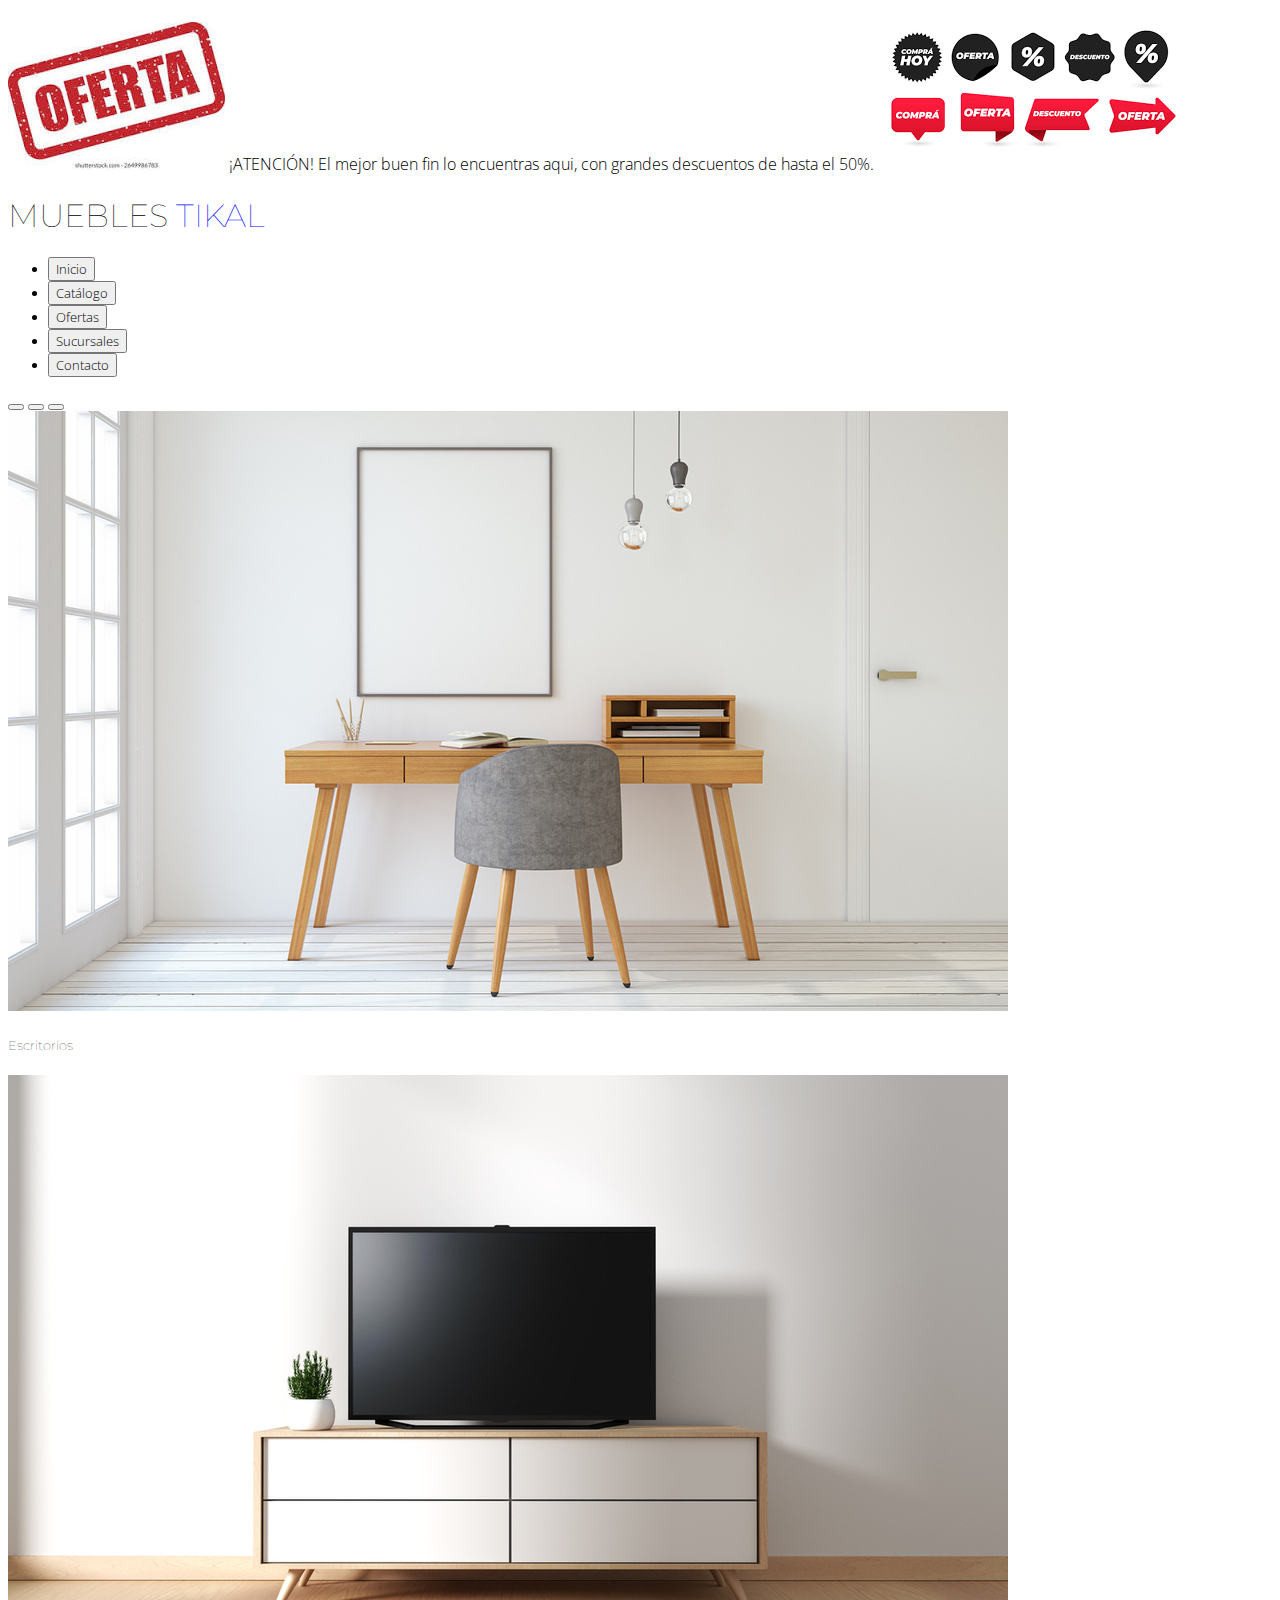
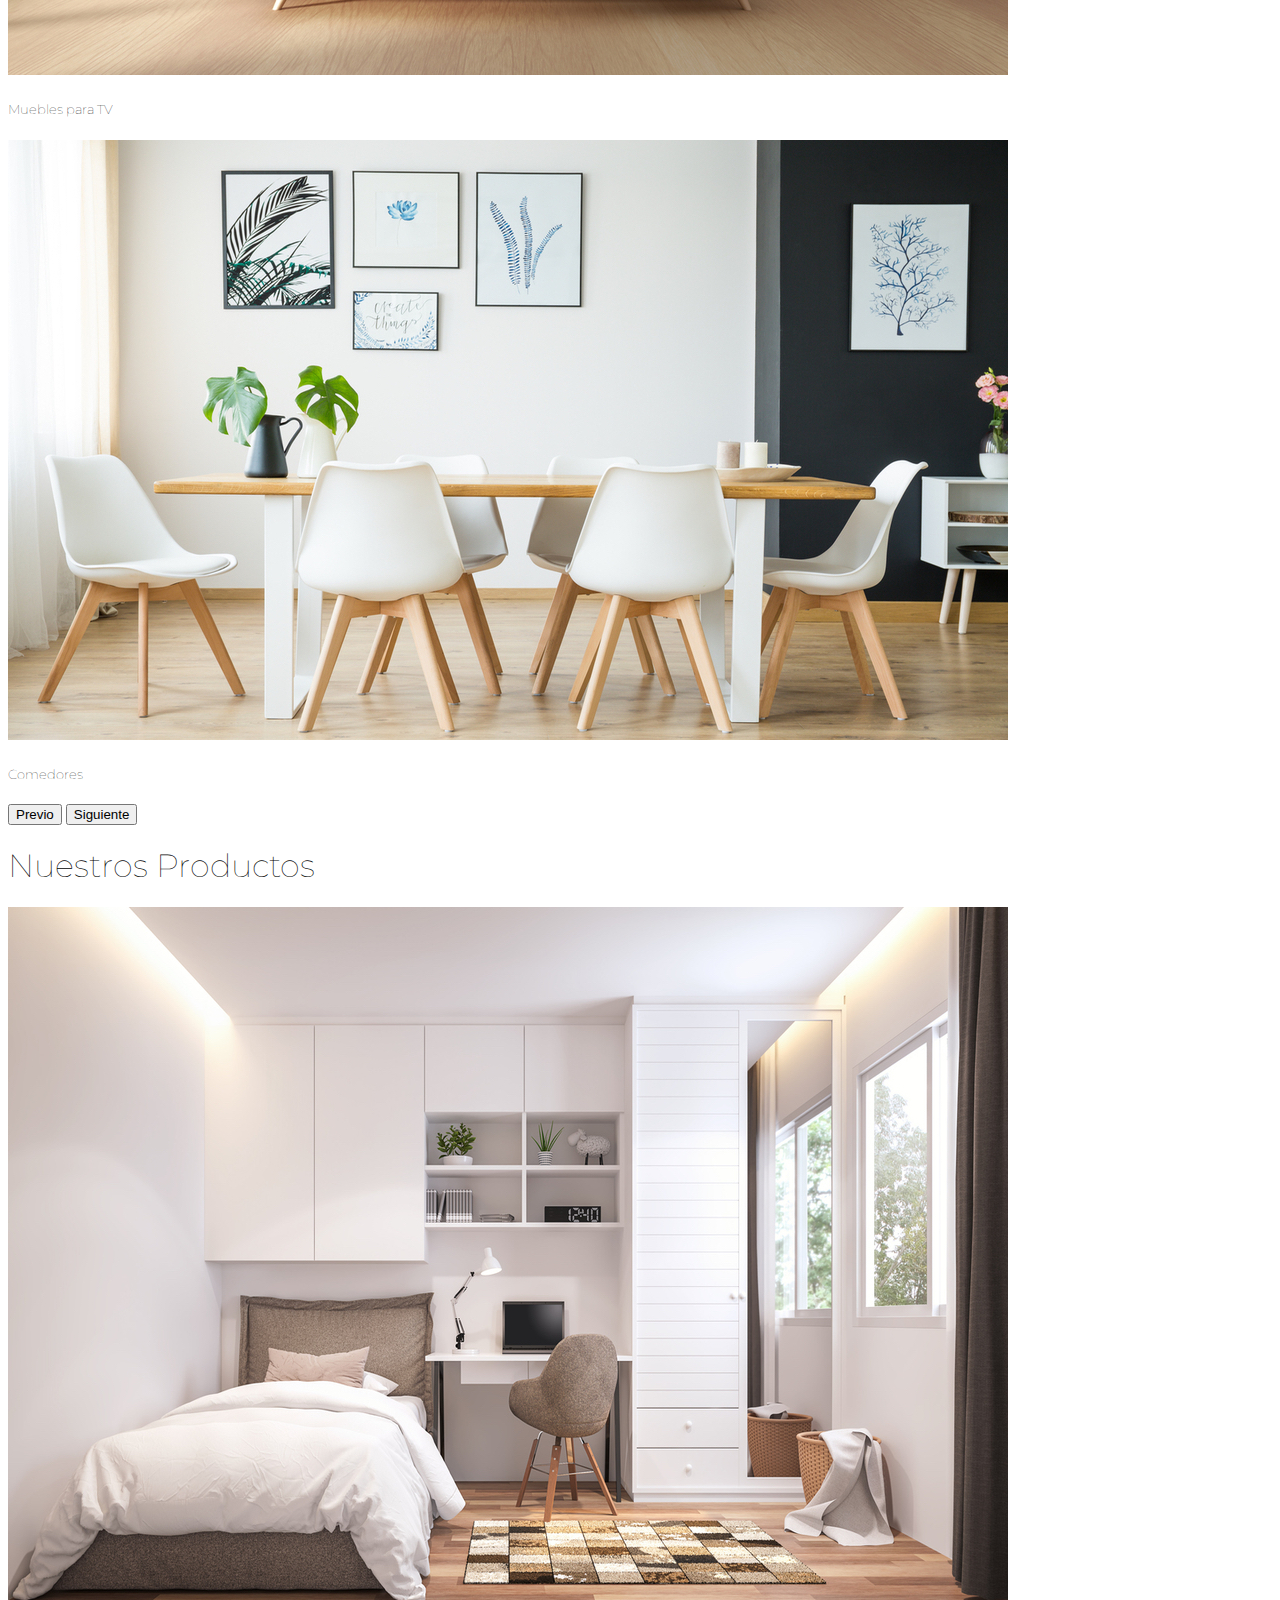
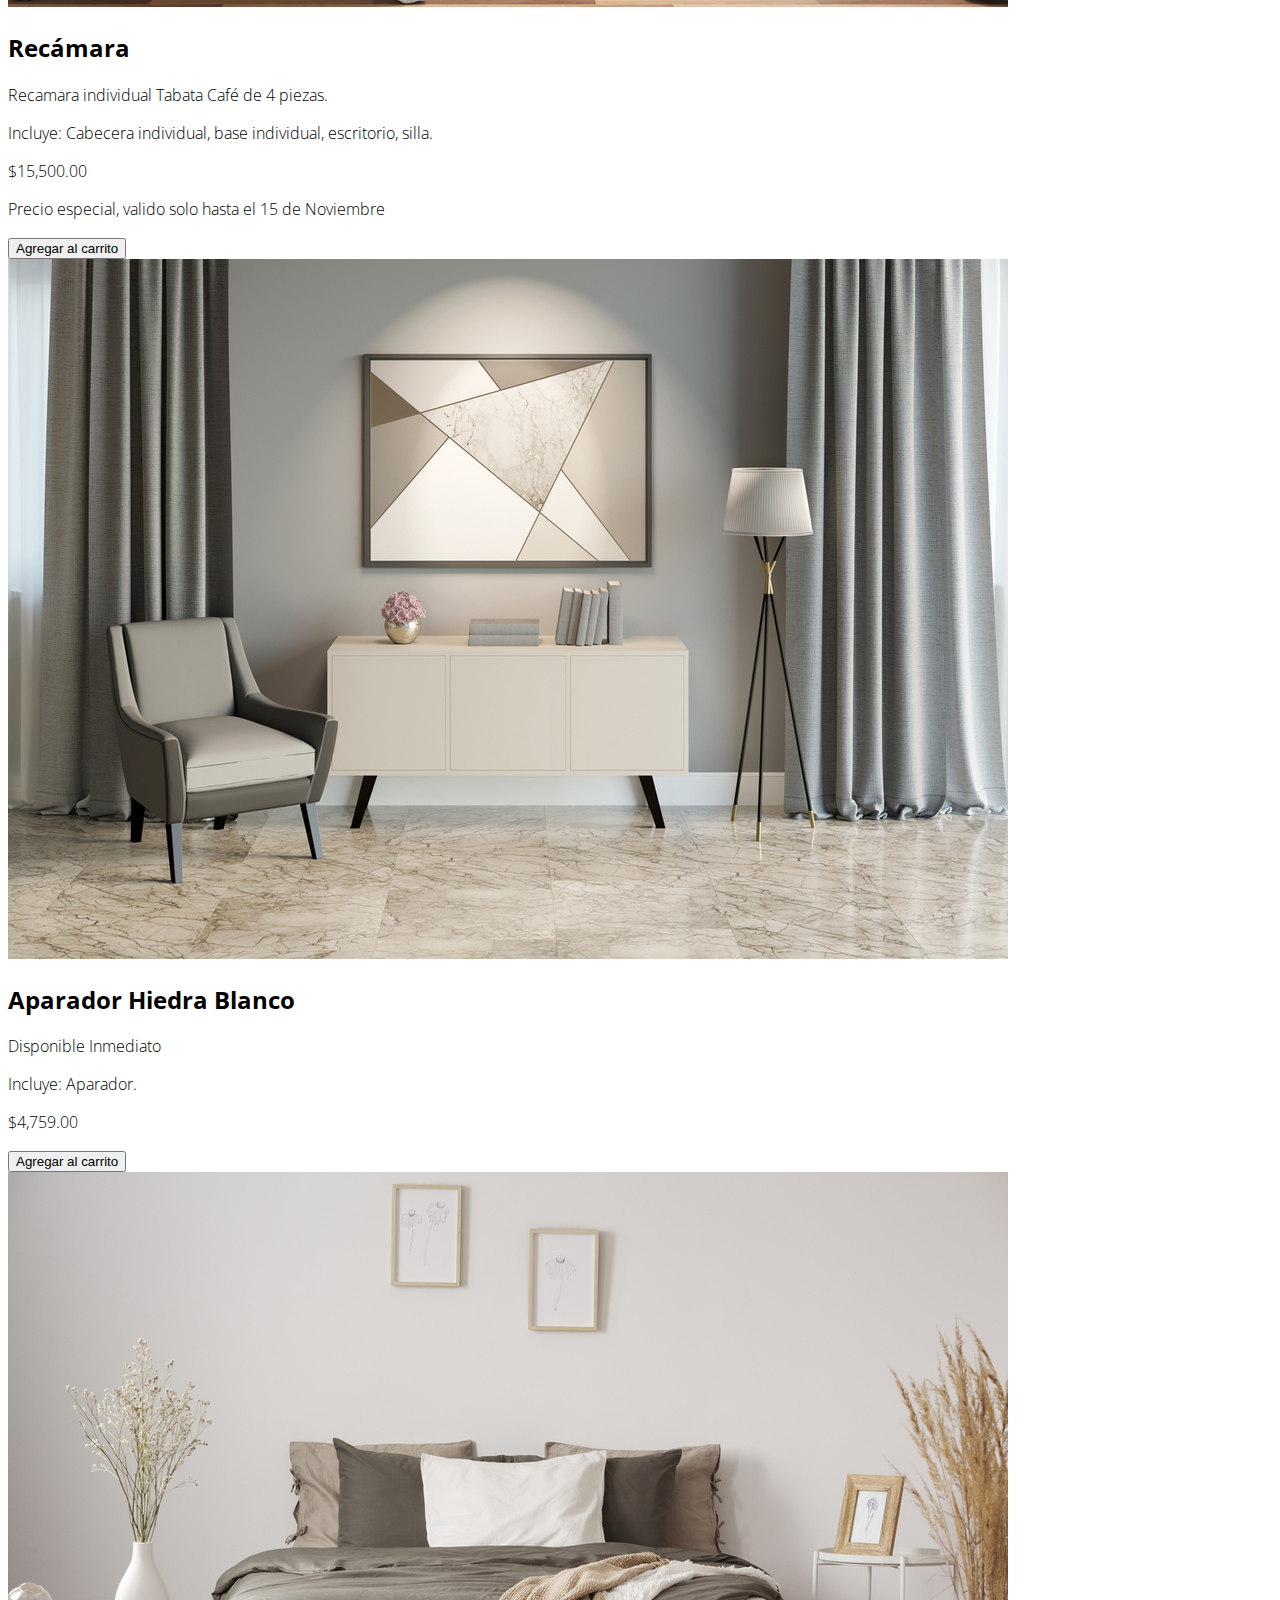
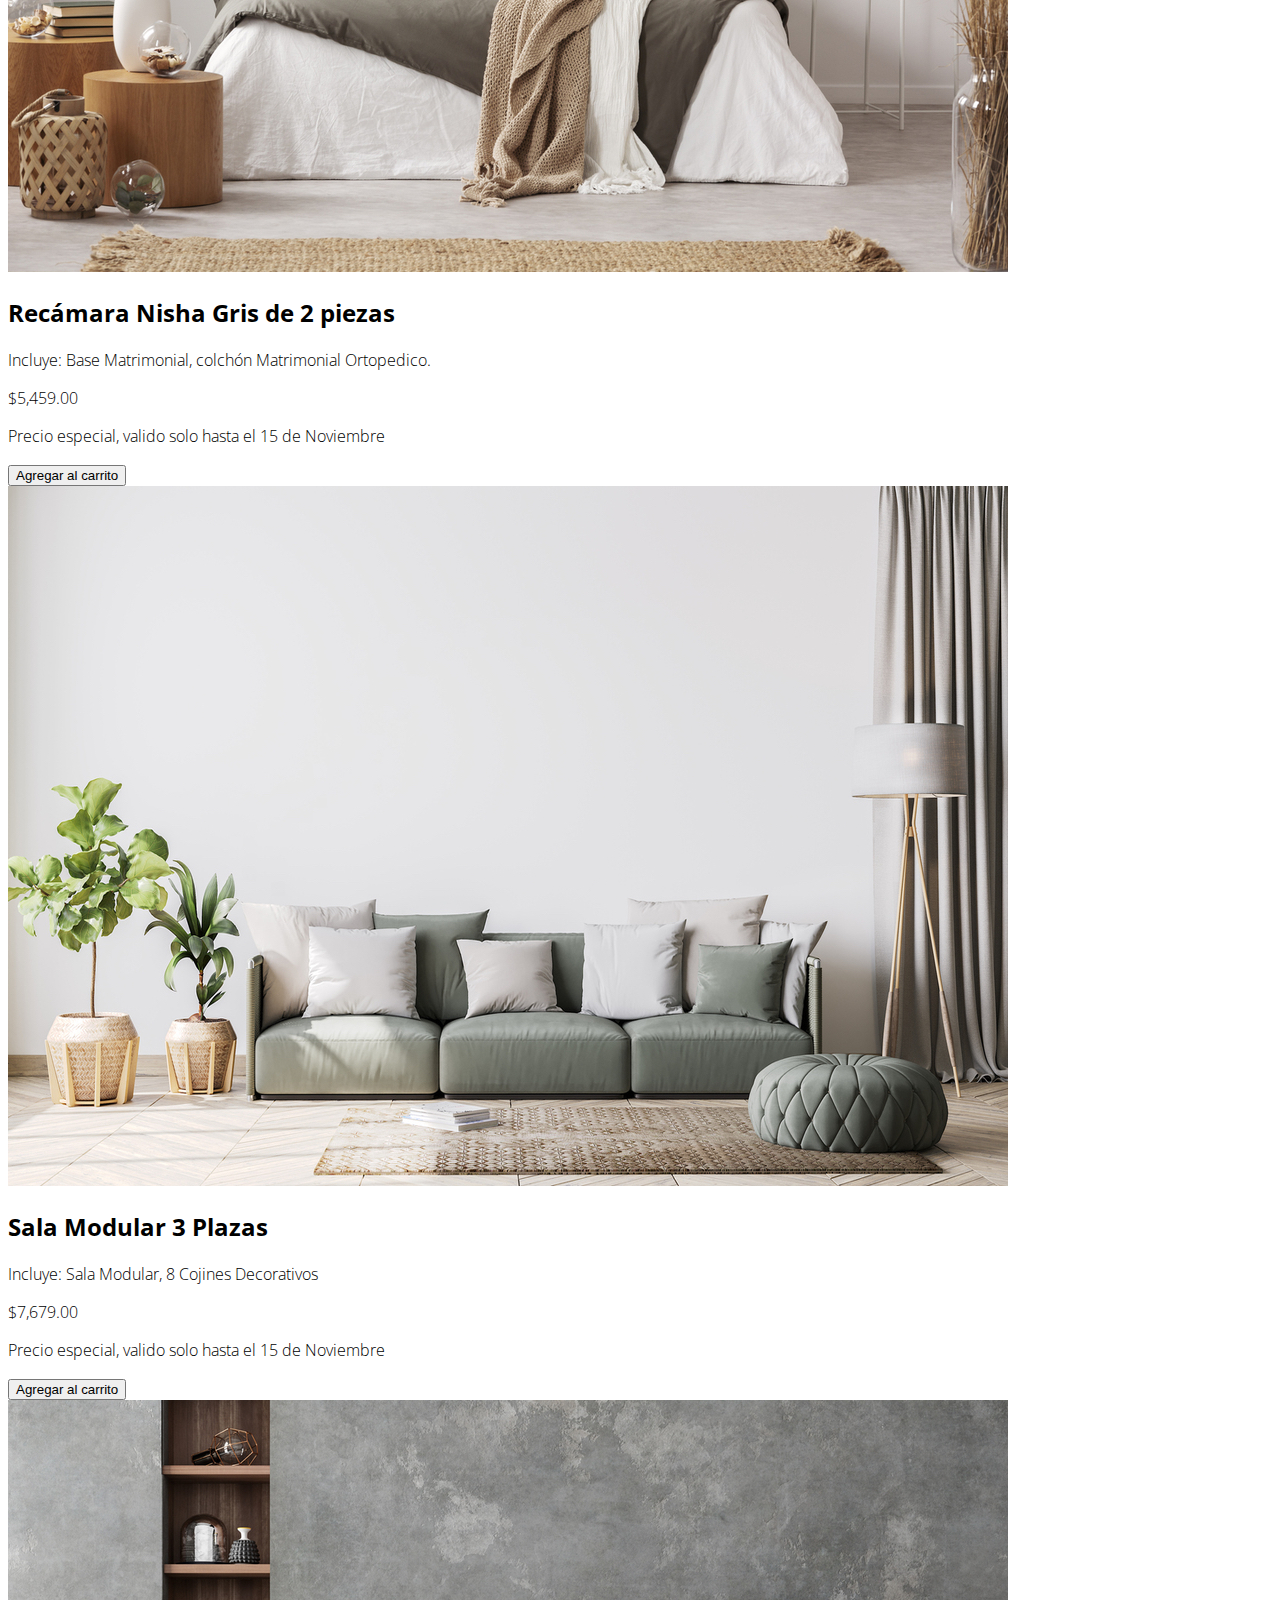
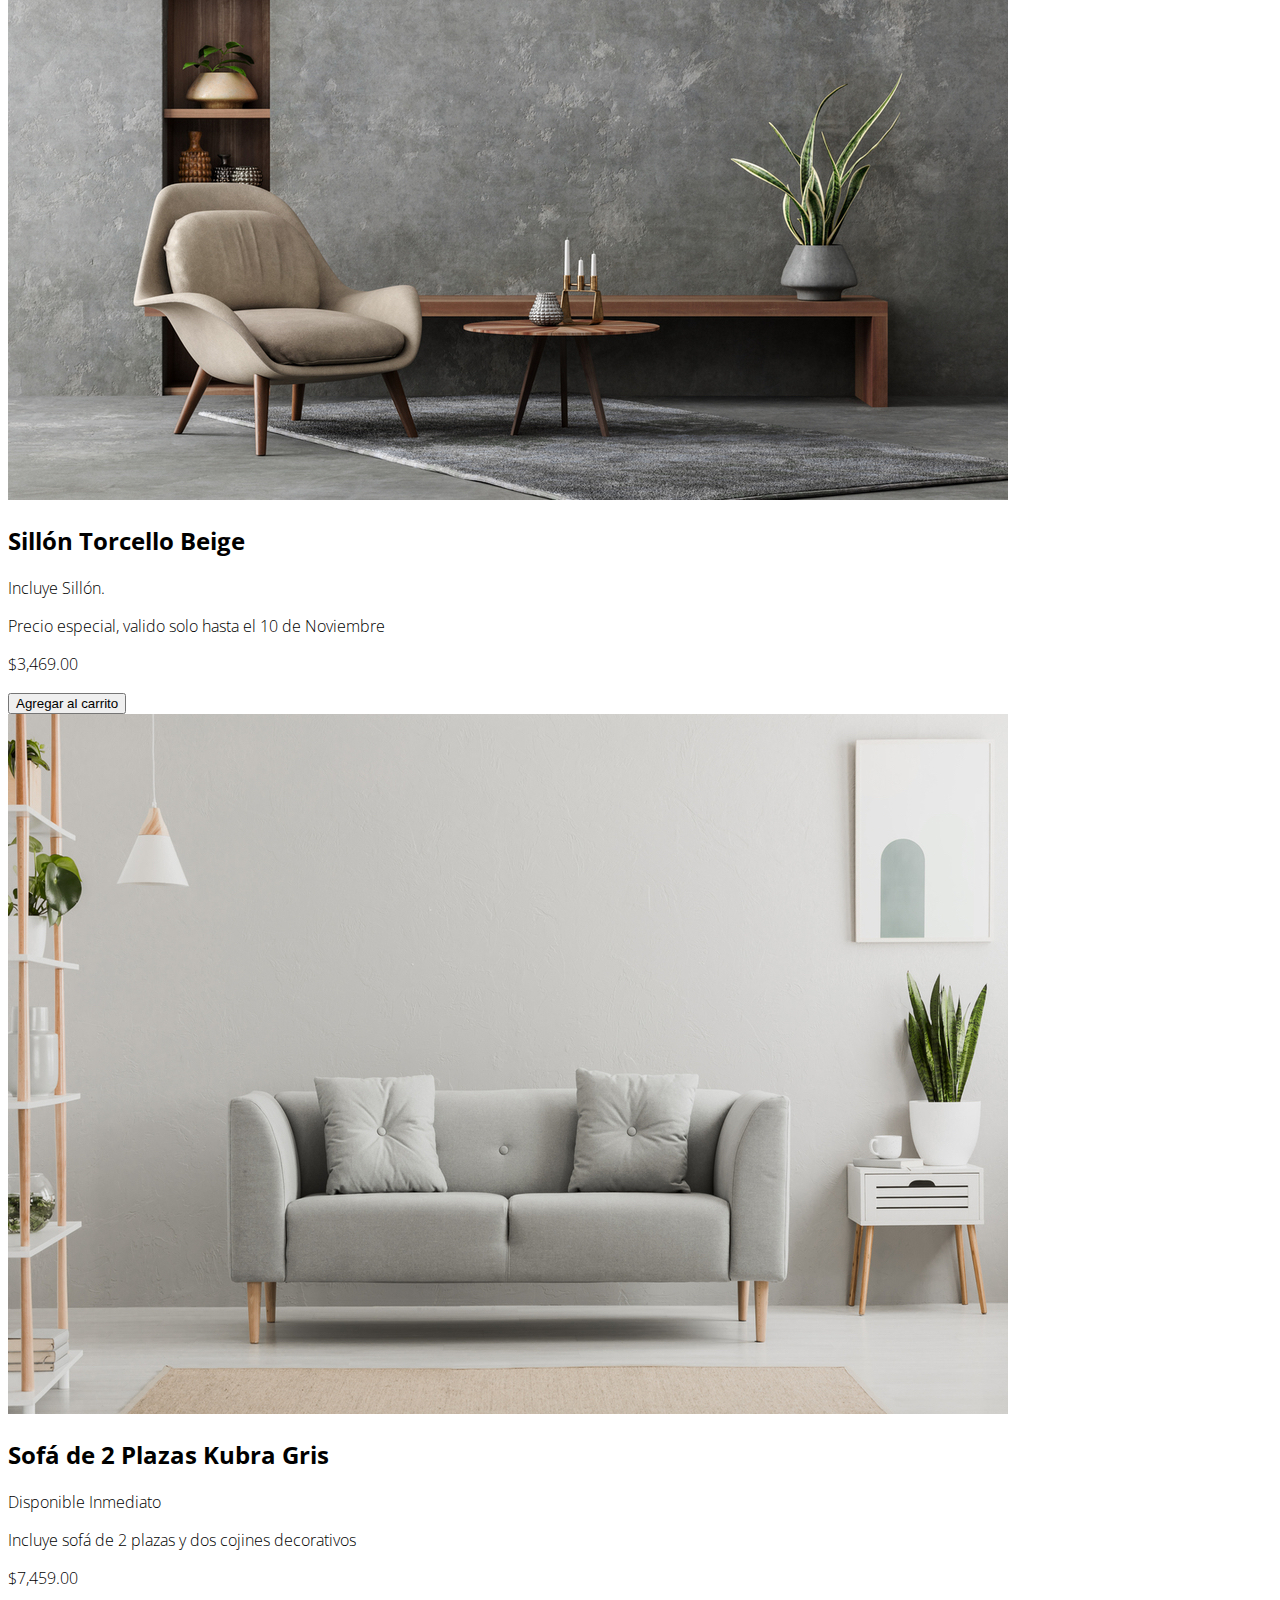
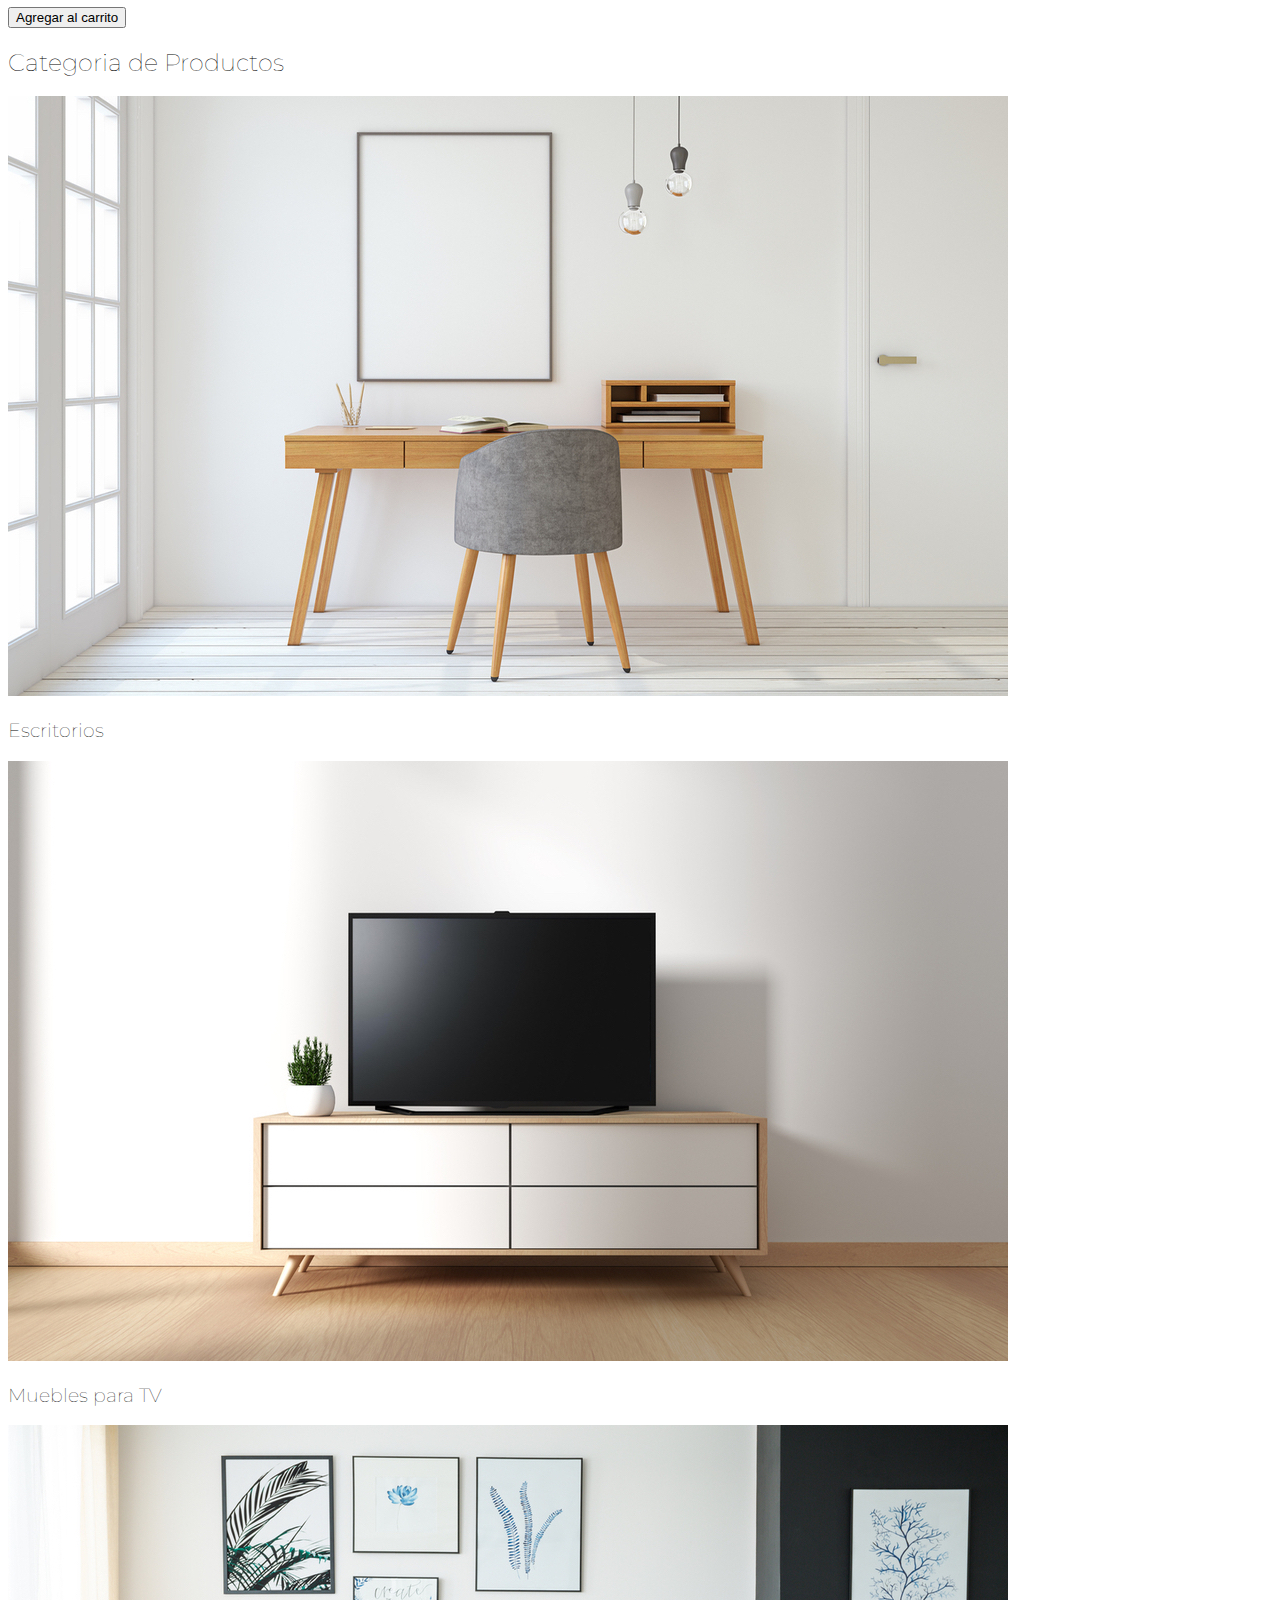
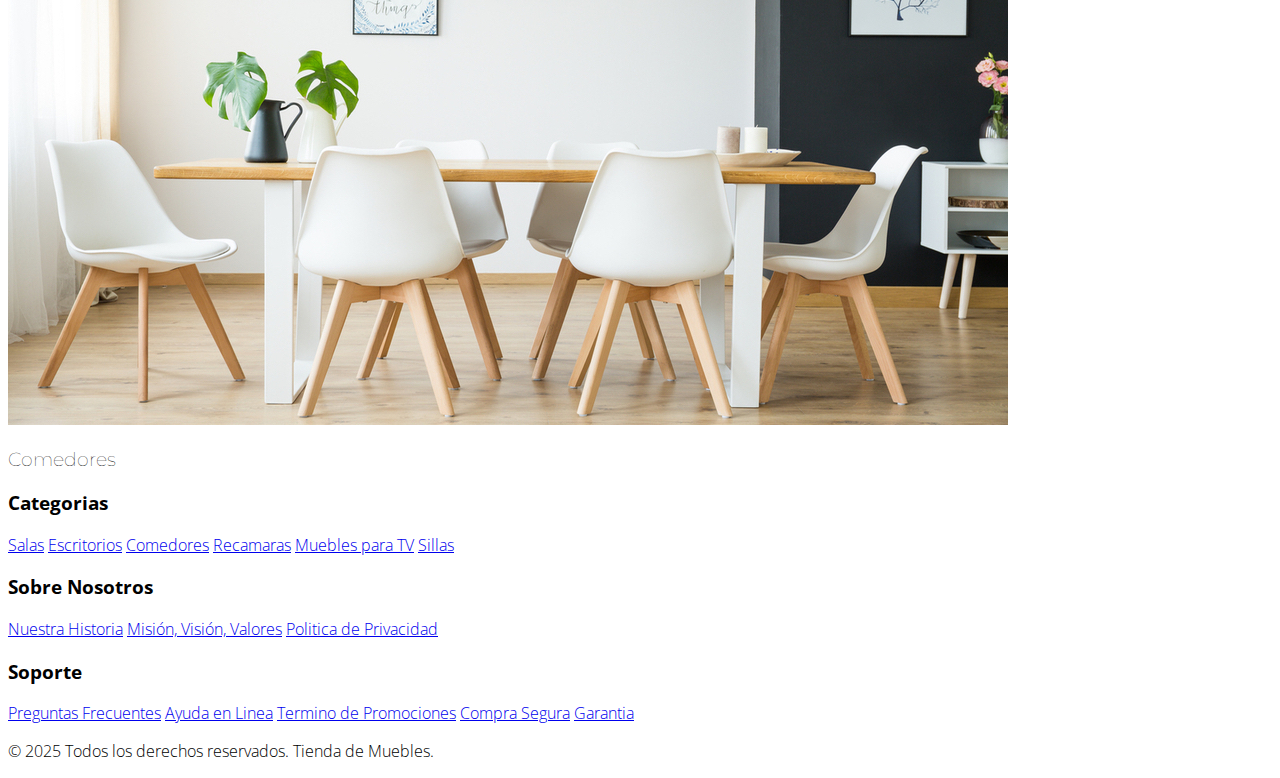
<file: index.html>
<!DOCTYPE html>
<html>
    <header>
            <title> Muebleria</title>           
            <meta name="viewport" content="width=device-width, initial-scale=1">
            <meta charset="utf-8">
            <link rel="stylesheet" href="estilo.css">
            <link href="https://cdn.jsdelivr.net/npm/bootstrap@5.3.8/dist/css/bootstrap.min.css" rel="stylesheet" integrity="sha384-sRIl4kxILFvY47J16cr9ZwB07vP4J8+LH7qKQnuqkuIAvNWLzeN8tE5YBujZqJLB" crossorigin="anonymous">
            <script src="https://cdn.jsdelivr.net/npm/bootstrap@5.3.8/dist/js/bootstrap.bundle.min.js" integrity="sha384-FKyoEForCGlyvwx9Hj09JcYn3nv7wiPVlz7YYwJrWVcXK/BmnVDxM+D2scQbITxI" crossorigin="anonymous"></script>
            <link href="https://cdnjs.cloudflare.com/ajax/libs/animate.css/4.1.1/animate.min.css" rel="stylesheet">
            <link rel="preconnect" href="https://fonts.googleapis.com">
            <link rel="preconnect" href="https://fonts.gstatic.com" crossorigin>
            <link href="https://fonts.googleapis.com/css2?family=Montserrat:ital,wght@0,100..900;1,100..900&family=Open+Sans:ital,wght@0,300..800;1,300..800&family=Roboto:ital,wght@0,100..900;1,100..900&family=Titillium+Web:ital,wght@0,200;0,300;0,400;0,600;0,700;0,900;1,200;1,300;1,400;1,600;1,700&display=swap" rel="stylesheet">
    </header>
    <body>
        <div class="container-fluid px-4">
            <div class="d-flex flex-column justify-content-center align-items-center alert alert-warning animate__animated animate__tada fs-4 fw-bold text-danger text-center open-sans-Font" role="alert">
                    <div class="d-flex flex-column flex-md-row">
                    <img src="imagenes/descuentos.jpg" class="img-fluid me-2 rounded-2" alt="Descripción de la imagen">    
                    ¡ATENCIÓN! El mejor buen fin lo encuentras aqui, con grandes descuentos de hasta el 50%.
                    <img src="imagenes/compra.png" class="img-fluid me-2 rounded-2" alt="Descripción de la imagen">
                    </div>
                </div>
                <h1 class="display-3 text-uppercase montserrat-Font text-center">
                    <span class="titulo_principal">MUEBLES</span>
                    <span class="titulo_principal1">TIKAL</span>
                </h1>
                <!--Barra de Navegación-->
                <nav>
                <ul class="nav nav-pills nav-fill gap-2 p-1 mb-2 small bg-info" id="pillNav2" role="tablist" style="--bs-nav-link-color: var(--bs-dark); --bs-nav-pills-link-active-color: var(--bs-dark); --bs-nav-pills-link-active-bg: var(--bs-white);">
                    <li class="nav-item" role="barra">
                    <button class="nav-link rounded-3 open-sans-Font" id="inicio-tab2" data-bs-toggle="tab" type="button" role="tab" aria-selected="true">Inicio</button>
                    </li>
                        <li class="nav-item" role="barra">
                        <button class="nav-link active rounded-3 open-sans-Font" id="catalogo-tab2" data-bs-toggle="tab" type="button" role="tab" aria-selected="false">Catálogo</button>
                        </li>
                            <li class="nav-item" role="barra">
                            <button class="nav-link rounded-3 open-sans-Font" id="ofertas-tab2" data-bs-toggle="tab" type="button" role="tab" aria-selected="false">Ofertas</button>
                            </li>
                                <li class="nav-item" role="barra">
                                <button class="nav-link rounded-3 open-sans-Font" id="sucursales-tab2" data-bs-toggle="tab" type="button" role="tab" aria-selected="false">Sucursales</button>
                                </li>
                                    <li class="nav-item" role="barra">
                                    <button class="nav-link rounded-3 open-sans-Font" id="contacto-tab2" data-bs-toggle="tab" type="button" role="tab" aria-selected="false">Contacto</button>
                                    </li>
                </ul>
                </nav>
                <!--Carrusel-->
                <div id="carrusel" class="carousel slide" data-bs-ride="carousel">
                    <div class="carousel-indicators">
                    <button type="button" data-bs-target="#carrusel" data-bs-slide-to="0" class="active"></button>
                    <button type="button" data-bs-target="#carrusel" data-bs-slide-to="1"></button>
                    <button type="button" data-bs-target="#carrusel" data-bs-slide-to="2"></button>
                    </div>
                <div class="carousel-inner">
                    <div class="carousel-item active" data-bs-interval="2000">
                    <img src="imagenes/categoria1.jpg" class="d-block w-100 rounded-2 border-primary m-1" alt="Cat 1">
                        <div class="carousel-caption d-none d-md-block">
                        <h5 class="montserrat-Font text-dark">Escritorios</h5>
                        </div>
                    </div>    
                    <div class="carousel-item" data-bs-interval="2000">
                    <img src="imagenes/categoria2.jpg" class="d-block w-100 rounded-2 border-primary m-1" alt="Cat 2">
                        <div class="carousel-caption d-none d-md-block">
                        <h5 class="montserrat-Font text-dark">Muebles para TV</h5>
                        </div>
                    </div>
                    <div class="carousel-item" data-bs-interval="2000">
                    <img src="imagenes/categoria3.jpg" class="d-block w-100 rounded-2 border-primary m-1" alt="Cat 3">
                        <div class="carousel-caption d-none d-md-block">
                    <h5 class="montserrat-Font text-dark">Comedores</h5>
                        </div>
                    </div>
                    <button class="carousel-control-prev" type="button" data-bs-target="#carrusel" data-bs-slide="prev">
                    <span class="carousel-control-prev-icon"></span>
                    <span class="visually-hidden">Previo</span>
                    </button>
                    <button class="carousel-control-next" type="button" data-bs-target="#carrusel" data-bs-slide="next">
                    <span class="carousel-control-next-icon"></span>
                    <span class="visually-hidden">Siguiente</span>
                    </button>
                </div>
                </div>
            <!--Producto 1-->
            <h1 class="display-5 p-1 mb-1 bg-muted text-dark text-center text-uppercase montserrat-Font">Nuestros Productos</h1>
            <div class="d-flex flex-column justify-content-center align-items-center">
                <div class="d-flex flex-column flex-md-row">
                    <img src="imagenes/producto1.jpg" class="d-block img-fluid rounded-2" alt="Producto1">
                    <div class="bg-primary rounded-2 text-center open-sans-Font text-white">
                    <h2>Recámara</h2>
                    <p>Recamara individual Tabata Café de 4 piezas.</p>
                    <p>Incluye: Cabecera individual, base individual, escritorio, silla.</p>
                    <p class="bg-danger">$15,500.00</p>
                    <p class="bg-warning text-dark">Precio especial, valido solo hasta el 15 de Noviembre</p>
                    <button class="btn btn-success btn-sm">Agregar al carrito</button>
                    </div>
                </div>
            </div>
            <!--Producto 2,3-->
            <div class="d-flex flex-column flex-md-row gap-1 m-1 justify-content-center align-items-center">
                <div>
                    <img src="imagenes/producto2.jpg" class="d-block img-fluid rounded-2" alt="Producto2">
                    <div class="bg-primary rounded-2 text-center open-sans-Font text-white">
                    <h2>Aparador Hiedra Blanco</h2>
                    <p class="bg-success">Disponible Inmediato</p>
                    <p>Incluye: Aparador.</p>
                    <p>$4,759.00</p>
                    <button class="btn btn-success btn-sm">Agregar al carrito</button>
                    </div>
                </div>
                <div>
                    <img src="imagenes/producto3.jpg" class="d-block img-fluid rounded-2" alt="Producto3">
                    <div class="bg-primary rounded-2 text-center open-sans-Font text-white">
                    <h2>Recámara Nisha Gris de 2 piezas</h2>
                    <p>Incluye: Base Matrimonial, colchón Matrimonial Ortopedico.</p>
                    <p class="bg-danger">$5,459.00</p>
                    <p class="bg-warning text-dark">Precio especial, valido solo hasta el 15 de Noviembre</p>
                    <button class="btn btn-success btn-sm">Agregar al carrito</button>
                    </div>
                </div>
            </div>
            <!--Producto 4,5,6-->
            <div class="d-flex flex-column flex-md-row gap-1 m-1 justify-content-center align-items-center">
                <div>
                    <img src="imagenes/producto4.jpg" class="d-block img-fluid rounded-2" alt="Producto4">
                    <div class="bg-primary rounded-2 text-center open-sans-Font text-white">
                    <h2>Sala Modular 3 Plazas</h2>
                    <p>Incluye: Sala Modular, 8 Cojines Decorativos</p>
                    <p class="bg-danger">$7,679.00</p>
                    <p class="bg-warning text-dark">Precio especial, valido solo hasta el 15 de Noviembre</p>
                    <button class="btn btn-success btn-sm">Agregar al carrito</button>
                    </div>
                </div>
                <div>
                    <img src="imagenes/producto5.jpg" class="d-block img-fluid rounded-2" alt="Producto5">
                    <div class="bg-primary rounded-2 text-center open-sans-Font text-white">
                    <h2>Sillón Torcello Beige</h2>
                    <p>Incluye Sillón.</p>
                    <p class="text-white bg-dark">Precio especial, valido solo hasta el 10 de Noviembre</p>
                    <p>$3,469.00</p>
                    <button class="btn btn-success btn-sm">Agregar al carrito</button>
                    </div>
                </div>
                <div>
                    <img src="imagenes/producto6.jpg" class="d-block img-fluid rounded-2" alt="Producto6">
                    <div class="bg-primary rounded-2 text-center open-sans-Font text-white">
                    <h2>Sofá de 2 Plazas Kubra Gris</h2>
                    <p class="bg-success">Disponible Inmediato</p>
                    <p>Incluye sofá de 2 plazas y dos cojines decorativos</p>
                    <p>$7,459.00</p>
                    <button class="btn btn-success btn-sm">Agregar al carrito</button>
                    </div>
                </div>
            </div>
            <!--Categorias 1,2,3-->
            <h2 class="display-5 p-1 mb-1 bg-muted text-dark text-center text-uppercase montserrat-Font">Categoria de Productos</h2>
            <div class="d-flex flex-column flex-md-row gap-1 m-1 justify-content-center align-items-center">
                <div>
                    <img src="imagenes/categoria1.jpg" class="d-block img-fluid rounded-2" alt="Producto1">
                    <h3 class="text-dark text-center text-uppercase montserrat-Font">Escritorios</h2>
                </div>
                <div>
                    <img src="imagenes/categoria2.jpg" class="d-block img-fluid rounded-2" alt="Producto1">
                    <h3 class="text-dark text-center text-uppercase montserrat-Font">Muebles para TV</h2>
                </div>
                <div>
                    <img src="imagenes/categoria3.jpg" class="d-block img-fluid rounded-2" alt="Producto1">
                    <h3 class="text-dark text-center text-uppercase montserrat-Font">Comedores</h2>
                </div>
            </div>
        </div>
        <footer>
            <div class="container my-5 open-sans-Font">
                <div class="row">
                    <div class="col-md-4">
                    <h3>Categorias</h3>
                    <nav>
                        <a href="#">Salas</a>
                        <a href="#">Escritorios</a>
                        <a href="#">Comedores</a>
                        <a href="#">Recamaras</a>
                        <a href="#">Muebles para TV</a>
                        <a href="#">Sillas</a>
                    </nav>
                    </div>
                    <div class="col-md-4">
                    <h3>Sobre Nosotros</h3>
                    <nav>
                        <a href="#">Nuestra Historia</a>
                        <a href="#">Misión, Visión, Valores</a>
                        <a href="#">Politica de Privacidad</a>
                    </nav>
                    </div>
                    <div class="col-md-4">
                    <h3>Soporte</h3>
                    <nav>
                        <a href="#">Preguntas Frecuentes</a>
                        <a href="#">Ayuda en Linea</a>
                        <a href="#">Termino de Promociones</a>
                        <a href="#">Compra Segura</a>
                        <a href="#">Garantia</a>
                    </nav>
                    </div>
                </div>
            </div>
        </footer>
        <footer class="text-center open-sans-Font">
            <p>&copy; 2025 Todos los derechos reservados. Tienda de Muebles.</p>
        </footer>
    </body>
</html>
</file>
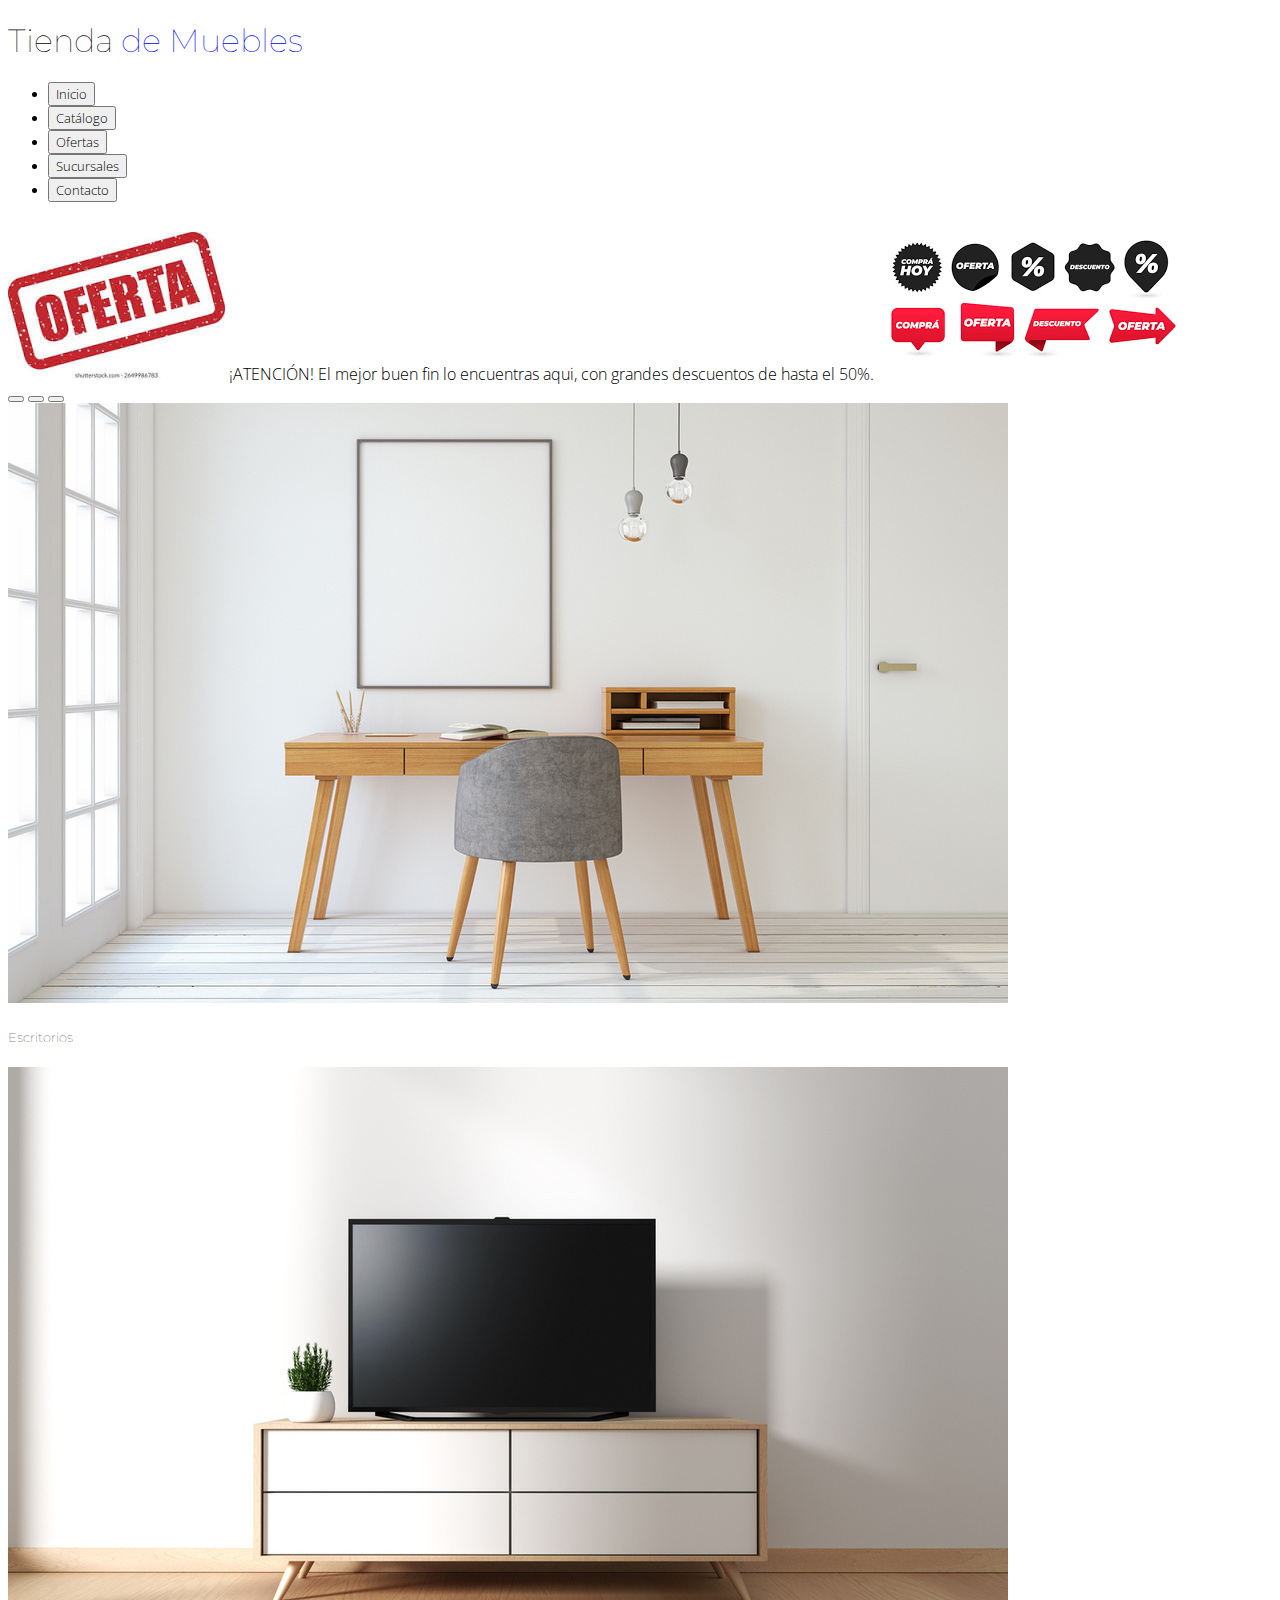
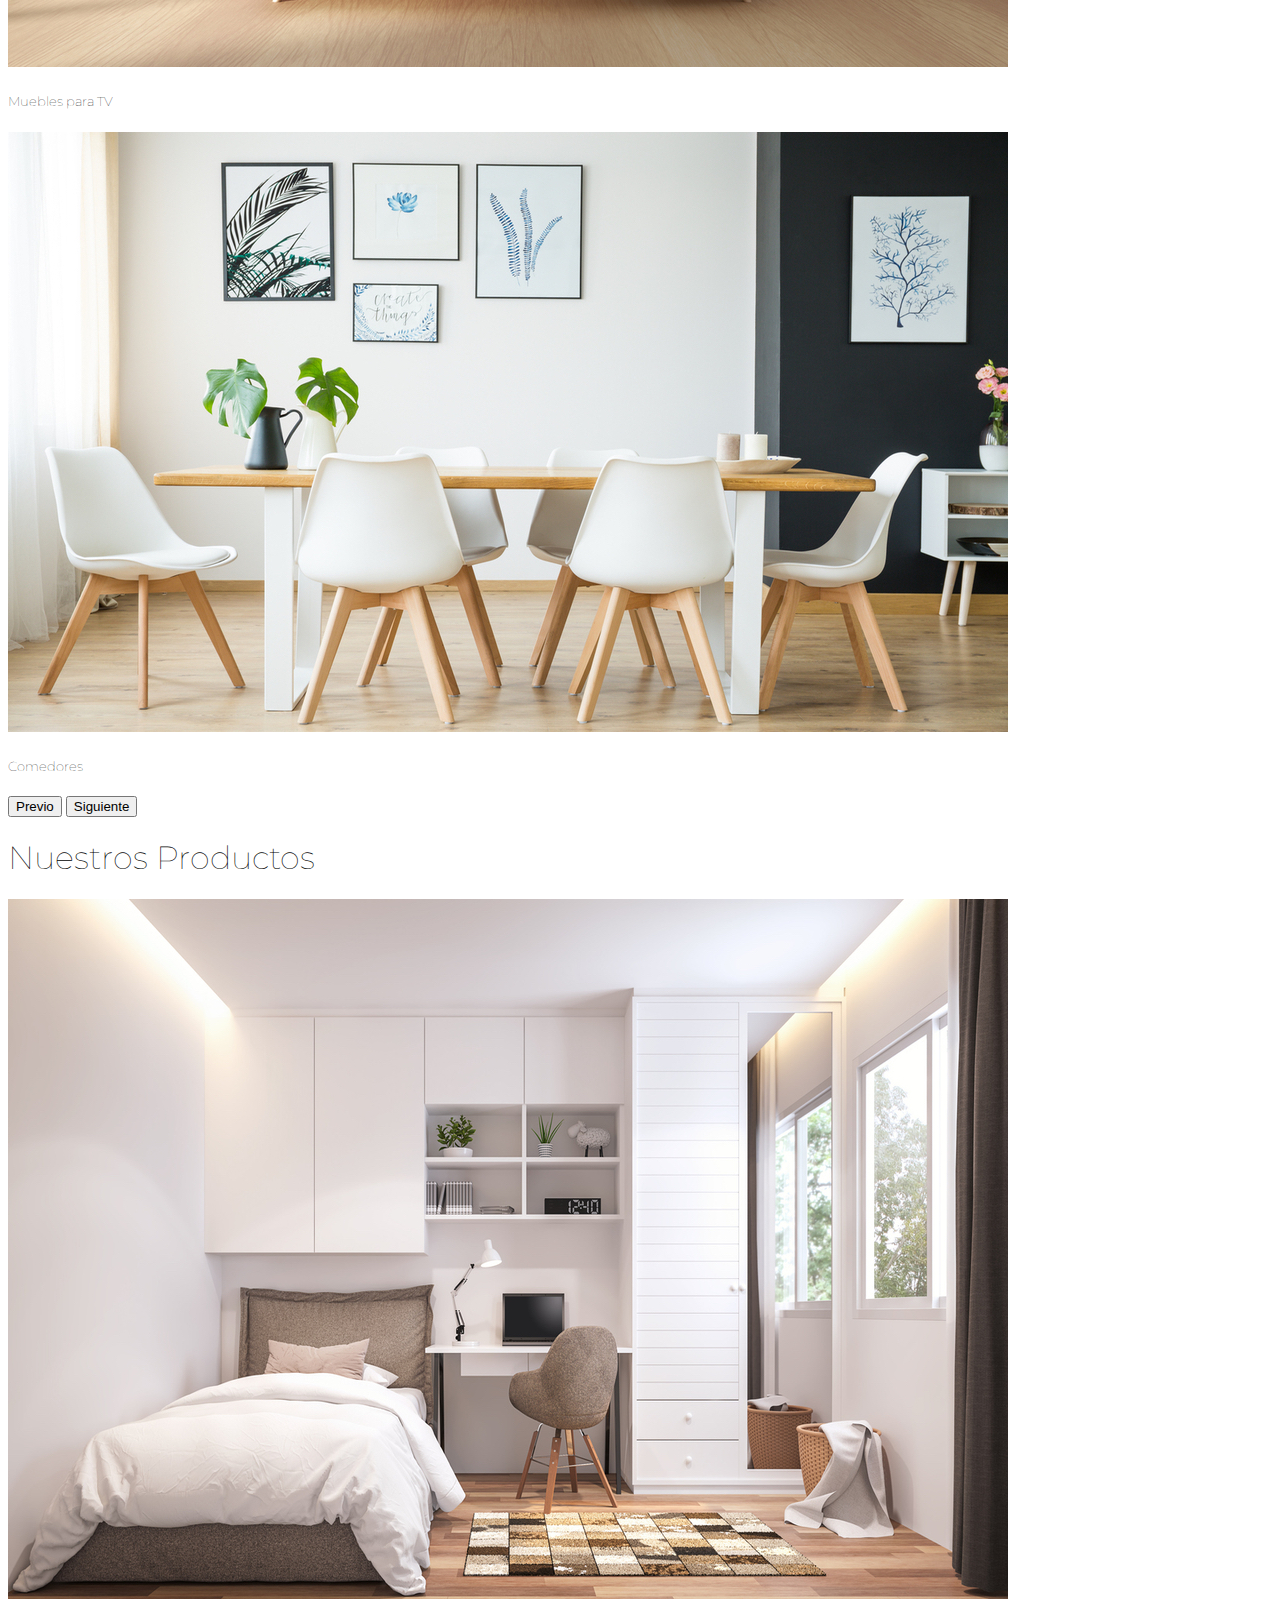
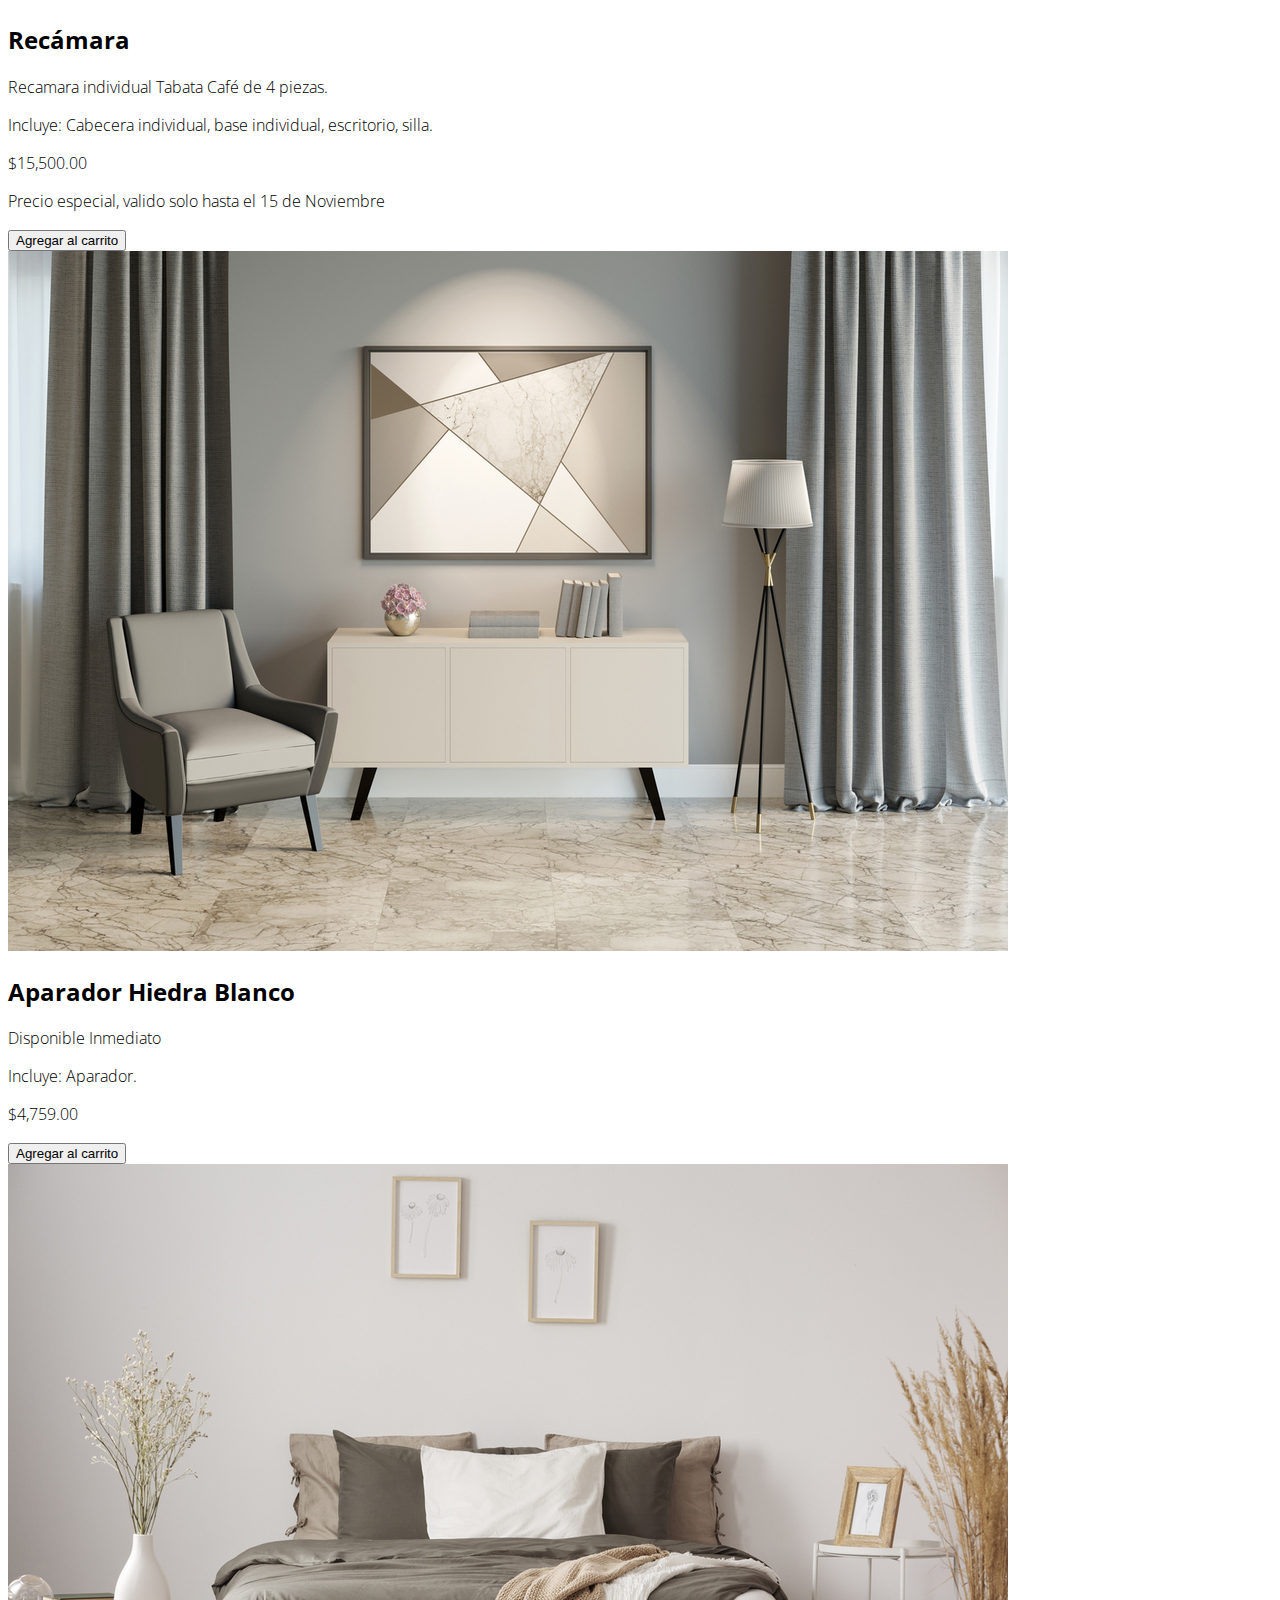
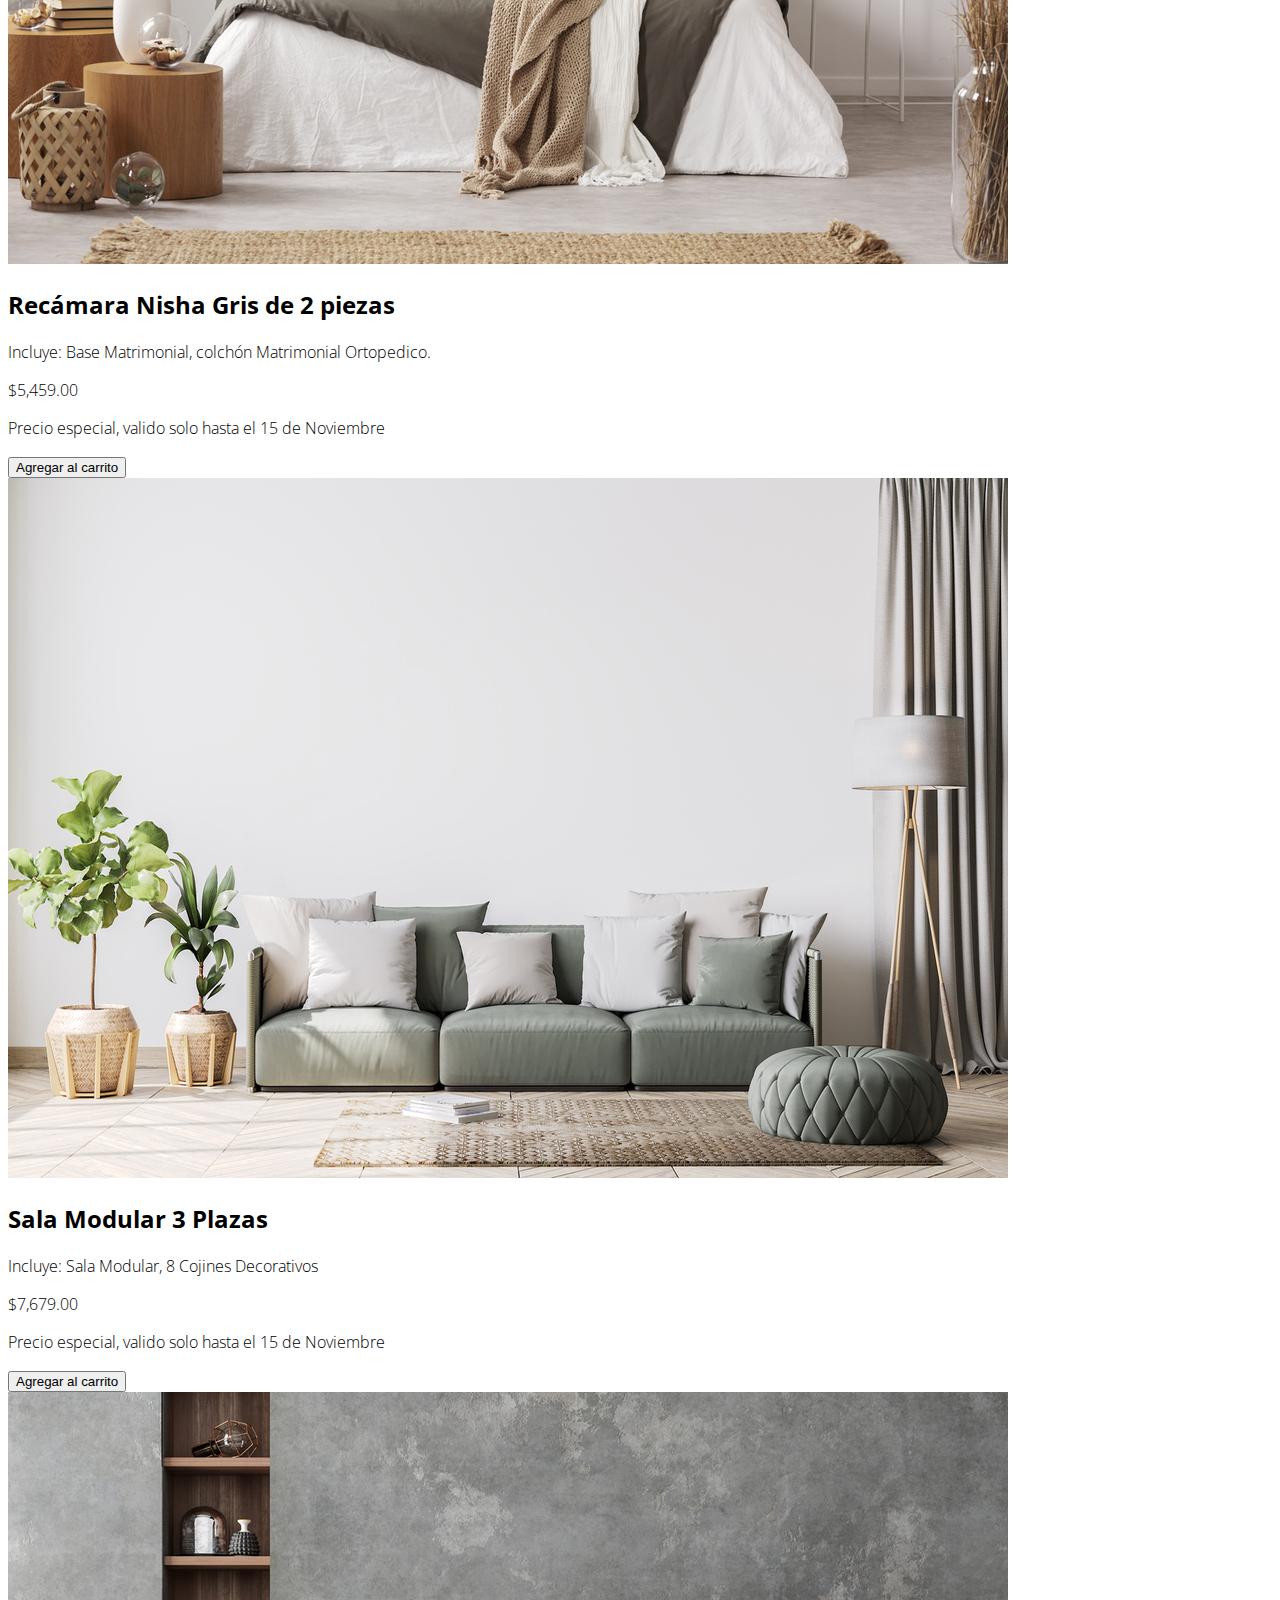
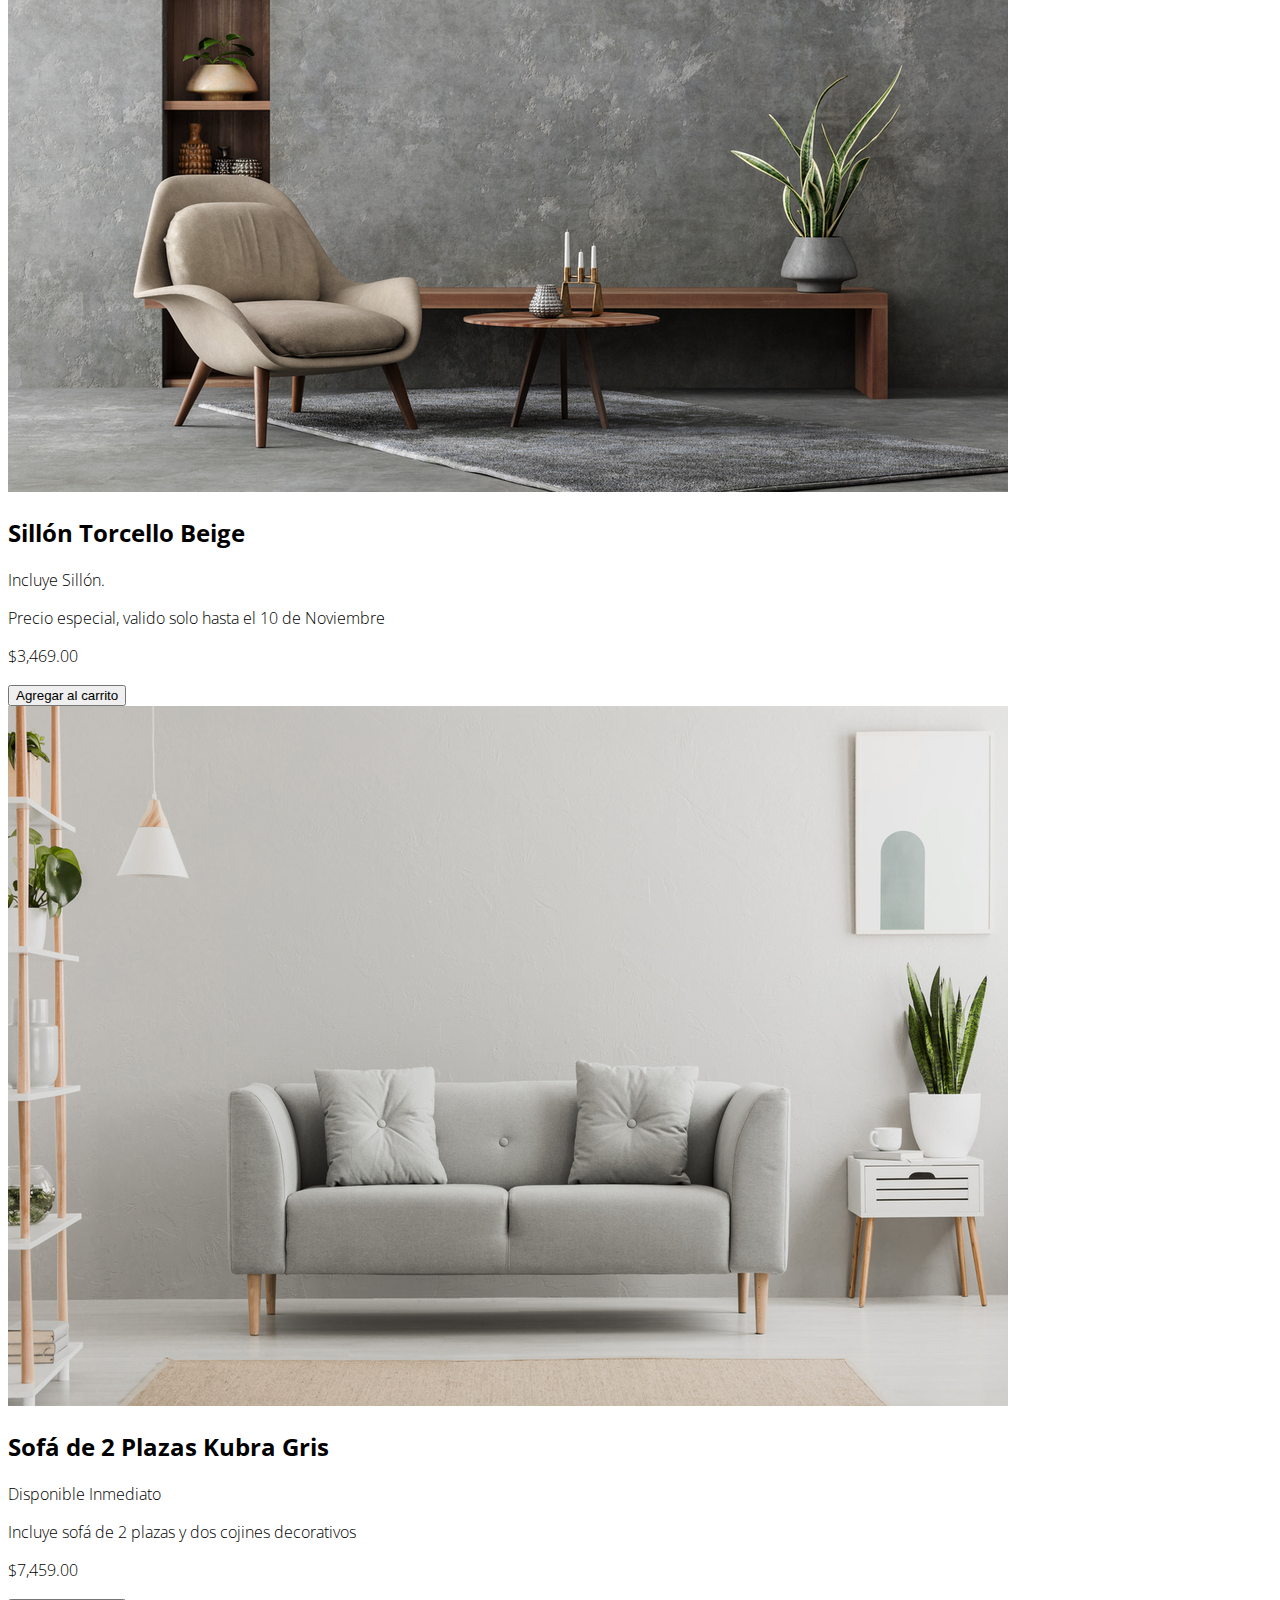
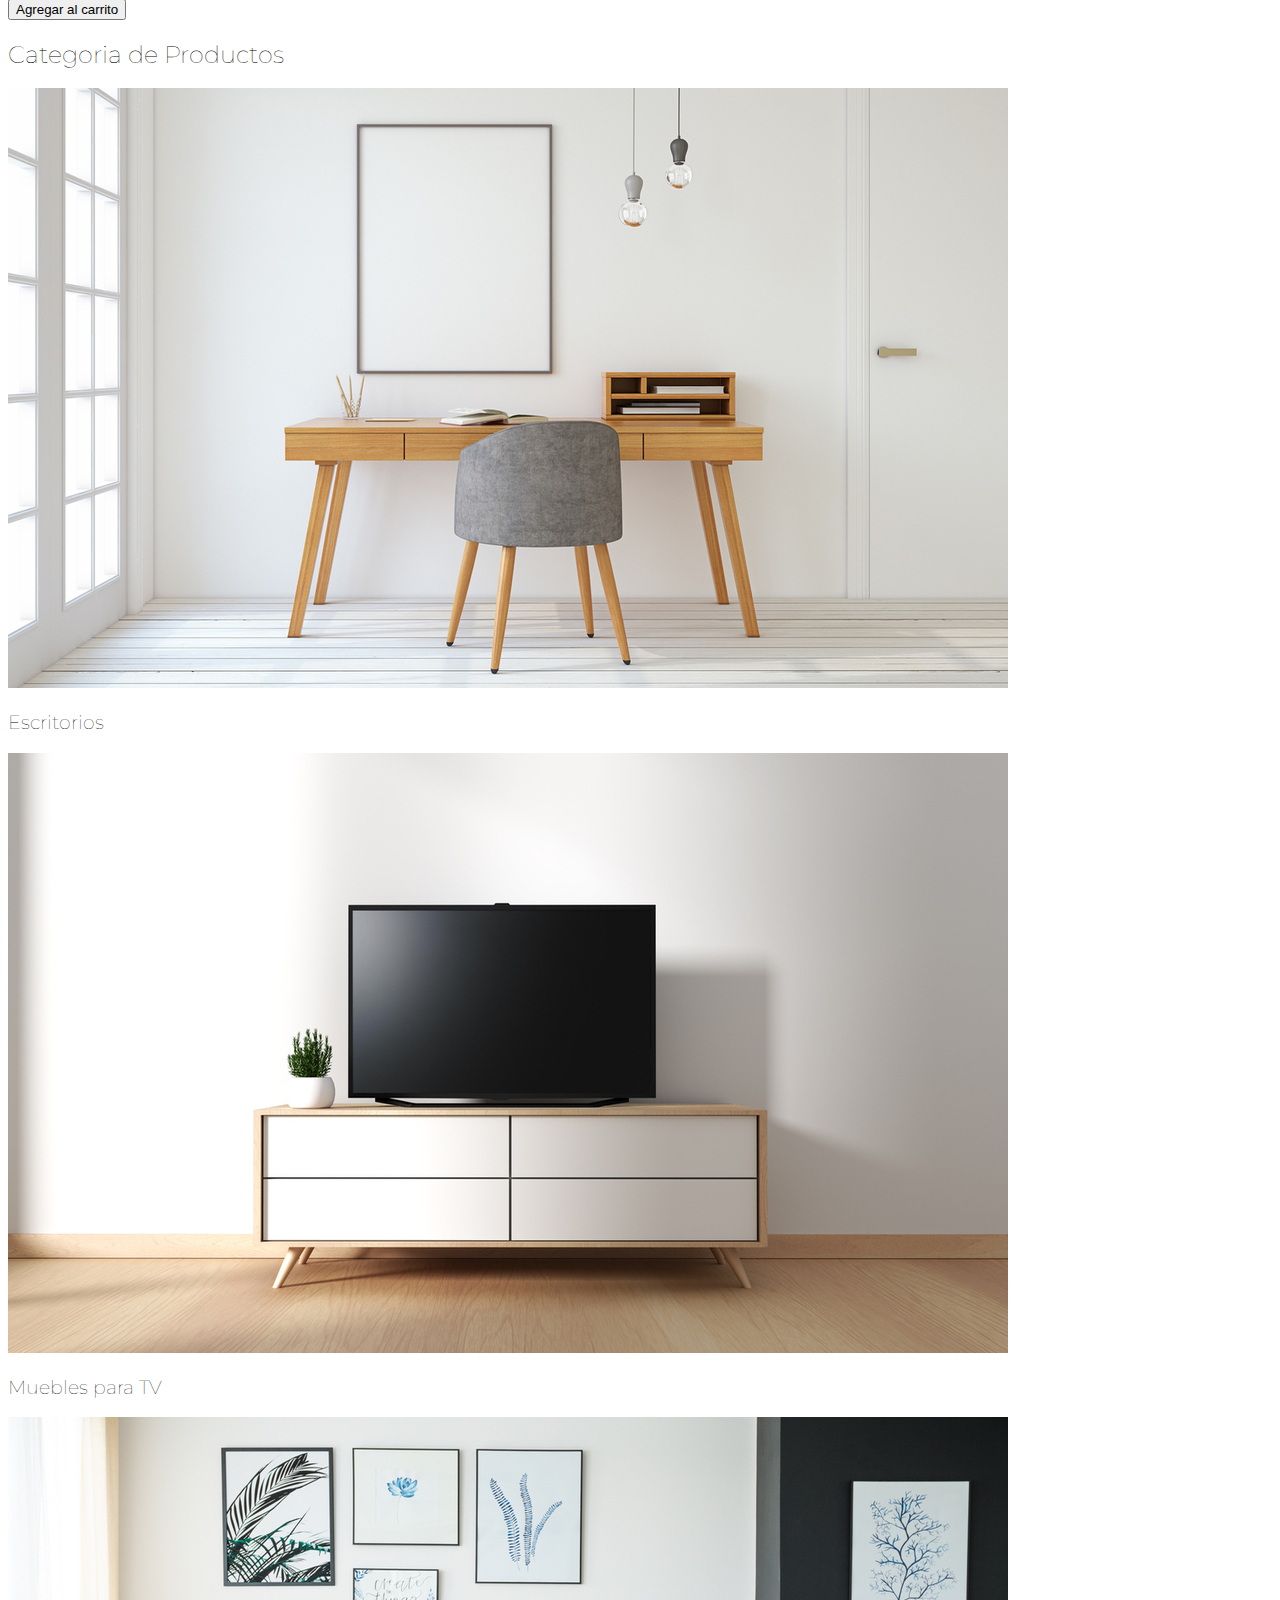
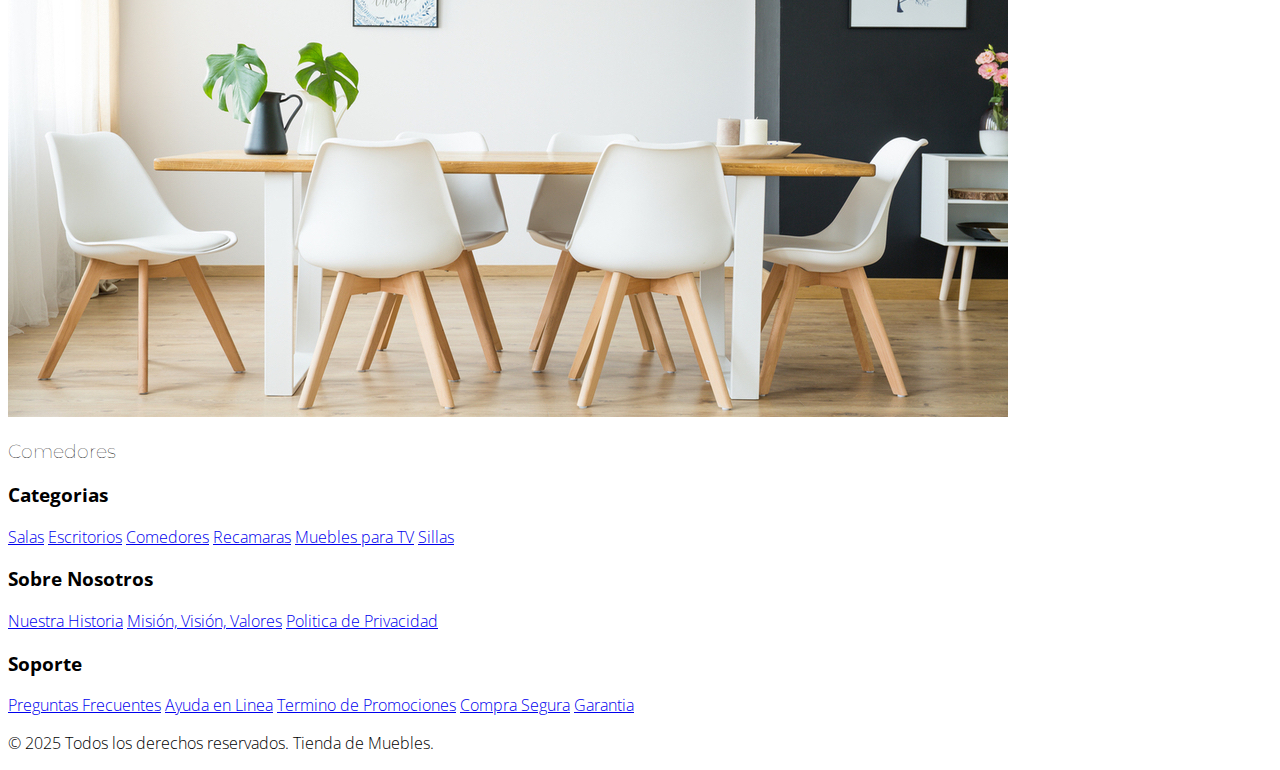
<file: Muebleria.html>
<!DOCTYPE html>
<html>
    <header>
            <title> Muebleria</title>           
            <meta name="viewport" content="width=device-width, initial-scale=1">
            <meta charset="utf-8">
            <link rel="stylesheet" href="estilo.css">
            <link href="https://cdn.jsdelivr.net/npm/bootstrap@5.3.8/dist/css/bootstrap.min.css" rel="stylesheet" integrity="sha384-sRIl4kxILFvY47J16cr9ZwB07vP4J8+LH7qKQnuqkuIAvNWLzeN8tE5YBujZqJLB" crossorigin="anonymous">
            <script src="https://cdn.jsdelivr.net/npm/bootstrap@5.3.8/dist/js/bootstrap.bundle.min.js" integrity="sha384-FKyoEForCGlyvwx9Hj09JcYn3nv7wiPVlz7YYwJrWVcXK/BmnVDxM+D2scQbITxI" crossorigin="anonymous"></script>
            <link href="https://cdnjs.cloudflare.com/ajax/libs/animate.css/4.1.1/animate.min.css" rel="stylesheet">
            <link rel="preconnect" href="https://fonts.googleapis.com">
            <link rel="preconnect" href="https://fonts.gstatic.com" crossorigin>
            <link href="https://fonts.googleapis.com/css2?family=Montserrat:ital,wght@0,100..900;1,100..900&family=Open+Sans:ital,wght@0,300..800;1,300..800&family=Roboto:ital,wght@0,100..900;1,100..900&family=Titillium+Web:ital,wght@0,200;0,300;0,400;0,600;0,700;0,900;1,200;1,300;1,400;1,600;1,700&display=swap" rel="stylesheet">
    </header>
    <body>
        <div class="container-fluid px-4">
                <h1 class="display-6 text-center text-uppercase montserrat-Font">
                    <span class="titulo_principal">Tienda</span>
                    <span class="titulo_principal1">de Muebles</span>
                </h1>
                <!--Barra de Navegación-->
                <nav>
                <ul class="nav nav-pills nav-fill gap-2 p-1 mb-2 small bg-info" id="pillNav2" role="tablist" style="--bs-nav-link-color: var(--bs-dark); --bs-nav-pills-link-active-color: var(--bs-dark); --bs-nav-pills-link-active-bg: var(--bs-white);">
                    <li class="nav-item" role="barra">
                    <button class="nav-link rounded-3 open-sans-Font" id="inicio-tab2" data-bs-toggle="tab" type="button" role="tab" aria-selected="true">Inicio</button>
                    </li>
                        <li class="nav-item" role="barra">
                        <button class="nav-link active rounded-3 open-sans-Font" id="catalogo-tab2" data-bs-toggle="tab" type="button" role="tab" aria-selected="false">Catálogo</button>
                        </li>
                            <li class="nav-item" role="barra">
                            <button class="nav-link rounded-3 open-sans-Font" id="ofertas-tab2" data-bs-toggle="tab" type="button" role="tab" aria-selected="false">Ofertas</button>
                            </li>
                                <li class="nav-item" role="barra">
                                <button class="nav-link rounded-3 open-sans-Font" id="sucursales-tab2" data-bs-toggle="tab" type="button" role="tab" aria-selected="false">Sucursales</button>
                                </li>
                                    <li class="nav-item" role="barra">
                                    <button class="nav-link rounded-3 open-sans-Font" id="contacto-tab2" data-bs-toggle="tab" type="button" role="tab" aria-selected="false">Contacto</button>
                                    </li>
                </ul>
                </nav>
                <div class="d-flex flex-column justify-content-center align-items-center alert alert-warning animate__animated animate__tada fs-4 fw-bold text-danger text-center open-sans-Font" role="alert">
                    <div class="d-flex flex-column flex-md-row">
                    <img src="imagenes/descuentos.jpg" class="img-fluid me-2 rounded-2" alt="Descripción de la imagen">    
                    ¡ATENCIÓN! El mejor buen fin lo encuentras aqui, con grandes descuentos de hasta el 50%.
                    <img src="imagenes/compra.png" class="img-fluid me-2 rounded-2" alt="Descripción de la imagen">
                    </div>
                </div>
                <!--Carrusel-->
                <div id="carrusel" class="carousel slide" data-bs-ride="carousel">
                    <div class="carousel-indicators">
                    <button type="button" data-bs-target="#carrusel" data-bs-slide-to="0" class="active"></button>
                    <button type="button" data-bs-target="#carrusel" data-bs-slide-to="1"></button>
                    <button type="button" data-bs-target="#carrusel" data-bs-slide-to="2"></button>
                    </div>
                <div class="carousel-inner">
                    <div class="carousel-item active" data-bs-interval="2000">
                    <img src="imagenes/categoria1.jpg" class="d-block w-100 rounded-2 border-primary m-1" alt="Cat 1">
                        <div class="carousel-caption d-none d-md-block">
                        <h5 class="montserrat-Font text-dark">Escritorios</h5>
                        </div>
                    </div>    
                    <div class="carousel-item" data-bs-interval="2000">
                    <img src="imagenes/categoria2.jpg" class="d-block w-100 rounded-2 border-primary m-1" alt="Cat 2">
                        <div class="carousel-caption d-none d-md-block">
                        <h5 class="montserrat-Font text-dark">Muebles para TV</h5>
                        </div>
                    </div>
                    <div class="carousel-item" data-bs-interval="2000">
                    <img src="imagenes/categoria3.jpg" class="d-block w-100 rounded-2 border-primary m-1" alt="Cat 3">
                        <div class="carousel-caption d-none d-md-block">
                    <h5 class="montserrat-Font text-dark">Comedores</h5>
                        </div>
                    </div>
                    <button class="carousel-control-prev" type="button" data-bs-target="#carrusel" data-bs-slide="prev">
                    <span class="carousel-control-prev-icon"></span>
                    <span class="visually-hidden">Previo</span>
                    </button>
                    <button class="carousel-control-next" type="button" data-bs-target="#carrusel" data-bs-slide="next">
                    <span class="carousel-control-next-icon"></span>
                    <span class="visually-hidden">Siguiente</span>
                    </button>
                </div>
                </div>
            <!--Producto 1-->
            <h1 class="display-6 p-1 mb-1 bg-muted text-dark text-center text-uppercase montserrat-Font">Nuestros Productos</h1>
            <div class="d-flex flex-column justify-content-center align-items-center">
                <div class="d-flex flex-column flex-md-row">
                    <img src="imagenes/producto1.jpg" class="d-block img-fluid rounded-2" alt="Producto1">
                    <div class="bg-primary rounded-2 text-center open-sans-Font text-white">
                    <h2>Recámara</h2>
                    <p>Recamara individual Tabata Café de 4 piezas.</p>
                    <p>Incluye: Cabecera individual, base individual, escritorio, silla.</p>
                    <p class="bg-danger">$15,500.00</p>
                    <p class="bg-warning text-dark">Precio especial, valido solo hasta el 15 de Noviembre</p>
                    <button class="btn btn-success btn-sm">Agregar al carrito</button>
                    </div>
                </div>
            </div>
            <!--Producto 2,3-->
            <div class="d-flex flex-column flex-md-row gap-1 m-1 justify-content-center align-items-center">
                <div>
                    <img src="imagenes/producto2.jpg" class="d-block img-fluid rounded-2" alt="Producto2">
                    <div class="bg-primary rounded-2 text-center open-sans-Font text-white">
                    <h2>Aparador Hiedra Blanco</h2>
                    <p class="bg-success">Disponible Inmediato</p>
                    <p>Incluye: Aparador.</p>
                    <p>$4,759.00</p>
                    <button class="btn btn-success btn-sm">Agregar al carrito</button>
                    </div>
                </div>
                <div>
                    <img src="imagenes/producto3.jpg" class="d-block img-fluid rounded-2" alt="Producto3">
                    <div class="bg-primary rounded-2 text-center open-sans-Font text-white">
                    <h2>Recámara Nisha Gris de 2 piezas</h2>
                    <p>Incluye: Base Matrimonial, colchón Matrimonial Ortopedico.</p>
                    <p class="bg-danger">$5,459.00</p>
                    <p class="bg-warning text-dark">Precio especial, valido solo hasta el 15 de Noviembre</p>
                    <button class="btn btn-success btn-sm">Agregar al carrito</button>
                    </div>
                </div>
            </div>
            <!--Producto 4,5,6-->
            <div class="d-flex flex-column flex-md-row gap-1 m-1 justify-content-center align-items-center">
                <div>
                    <img src="imagenes/producto4.jpg" class="d-block img-fluid rounded-2" alt="Producto4">
                    <div class="bg-primary rounded-2 text-center open-sans-Font text-white">
                    <h2>Sala Modular 3 Plazas</h2>
                    <p>Incluye: Sala Modular, 8 Cojines Decorativos</p>
                    <p class="bg-danger">$7,679.00</p>
                    <p class="bg-warning text-dark">Precio especial, valido solo hasta el 15 de Noviembre</p>
                    <button class="btn btn-success btn-sm">Agregar al carrito</button>
                    </div>
                </div>
                <div>
                    <img src="imagenes/producto5.jpg" class="d-block img-fluid rounded-2" alt="Producto5">
                    <div class="bg-primary rounded-2 text-center open-sans-Font text-white">
                    <h2>Sillón Torcello Beige</h2>
                    <p>Incluye Sillón.</p>
                    <p class="text-white bg-dark">Precio especial, valido solo hasta el 10 de Noviembre</p>
                    <p>$3,469.00</p>
                    <button class="btn btn-success btn-sm">Agregar al carrito</button>
                    </div>
                </div>
                <div>
                    <img src="imagenes/producto6.jpg" class="d-block img-fluid rounded-2" alt="Producto6">
                    <div class="bg-primary rounded-2 text-center open-sans-Font text-white">
                    <h2>Sofá de 2 Plazas Kubra Gris</h2>
                    <p class="bg-success">Disponible Inmediato</p>
                    <p>Incluye sofá de 2 plazas y dos cojines decorativos</p>
                    <p>$7,459.00</p>
                    <button class="btn btn-success btn-sm">Agregar al carrito</button>
                    </div>
                </div>
            </div>
            <!--Categorias 1,2,3-->
            <h2 class="display-6 p-1 mb-1 bg-muted text-dark text-center text-uppercase montserrat-Font">Categoria de Productos</h2>
            <div class="d-flex flex-column flex-md-row gap-1 m-1 justify-content-center align-items-center">
                <div>
                    <img src="imagenes/categoria1.jpg" class="d-block img-fluid rounded-2" alt="Producto1">
                    <h3 class="text-dark text-center text-uppercase montserrat-Font">Escritorios</h2>
                </div>
                <div>
                    <img src="imagenes/categoria2.jpg" class="d-block img-fluid rounded-2" alt="Producto1">
                    <h3 class="text-dark text-center text-uppercase montserrat-Font">Muebles para TV</h2>
                </div>
                <div>
                    <img src="imagenes/categoria3.jpg" class="d-block img-fluid rounded-2" alt="Producto1">
                    <h3 class="text-dark text-center text-uppercase montserrat-Font">Comedores</h2>
                </div>
            </div>
        </div>
        <footer>
            <div class="container my-5 open-sans-Font">
                <div class="row">
                    <div class="col-md-4">
                    <h3>Categorias</h3>
                    <nav>
                        <a href="#">Salas</a>
                        <a href="#">Escritorios</a>
                        <a href="#">Comedores</a>
                        <a href="#">Recamaras</a>
                        <a href="#">Muebles para TV</a>
                        <a href="#">Sillas</a>
                    </nav>
                    </div>
                    <div class="col-md-4">
                    <h3>Sobre Nosotros</h3>
                    <nav>
                        <a href="#">Nuestra Historia</a>
                        <a href="#">Misión, Visión, Valores</a>
                        <a href="#">Politica de Privacidad</a>
                    </nav>
                    </div>
                    <div class="col-md-4">
                    <h3>Soporte</h3>
                    <nav>
                        <a href="#">Preguntas Frecuentes</a>
                        <a href="#">Ayuda en Linea</a>
                        <a href="#">Termino de Promociones</a>
                        <a href="#">Compra Segura</a>
                        <a href="#">Garantia</a>
                    </nav>
                    </div>
                </div>
            </div>
        </footer>
        <footer class="text-center open-sans-Font">
            <p>&copy; 2025 Todos los derechos reservados. Tienda de Muebles.</p>
        </footer>
    </body>
</html>
</file>
<file: estilo.css>
.open-sans-Font{
font-family: "Open Sans", sans-serif;
font-optical-sizing: auto;
font-weight: 100;
font-style: normal;
font-variation-settings:"wdth" 100;
}

.montserrat-Font{
font-family: "Montserrat", sans-serif;
font-optical-sizing: auto;
font-weight: 100;
font-style: normal;
}

.titulo_principal{
    color: black;
}
.titulo_principal1{
    color: blue;
}

.fade-out {
opacity: 0;
transition: opacity 0.5s ease-out;
    }
</file>
